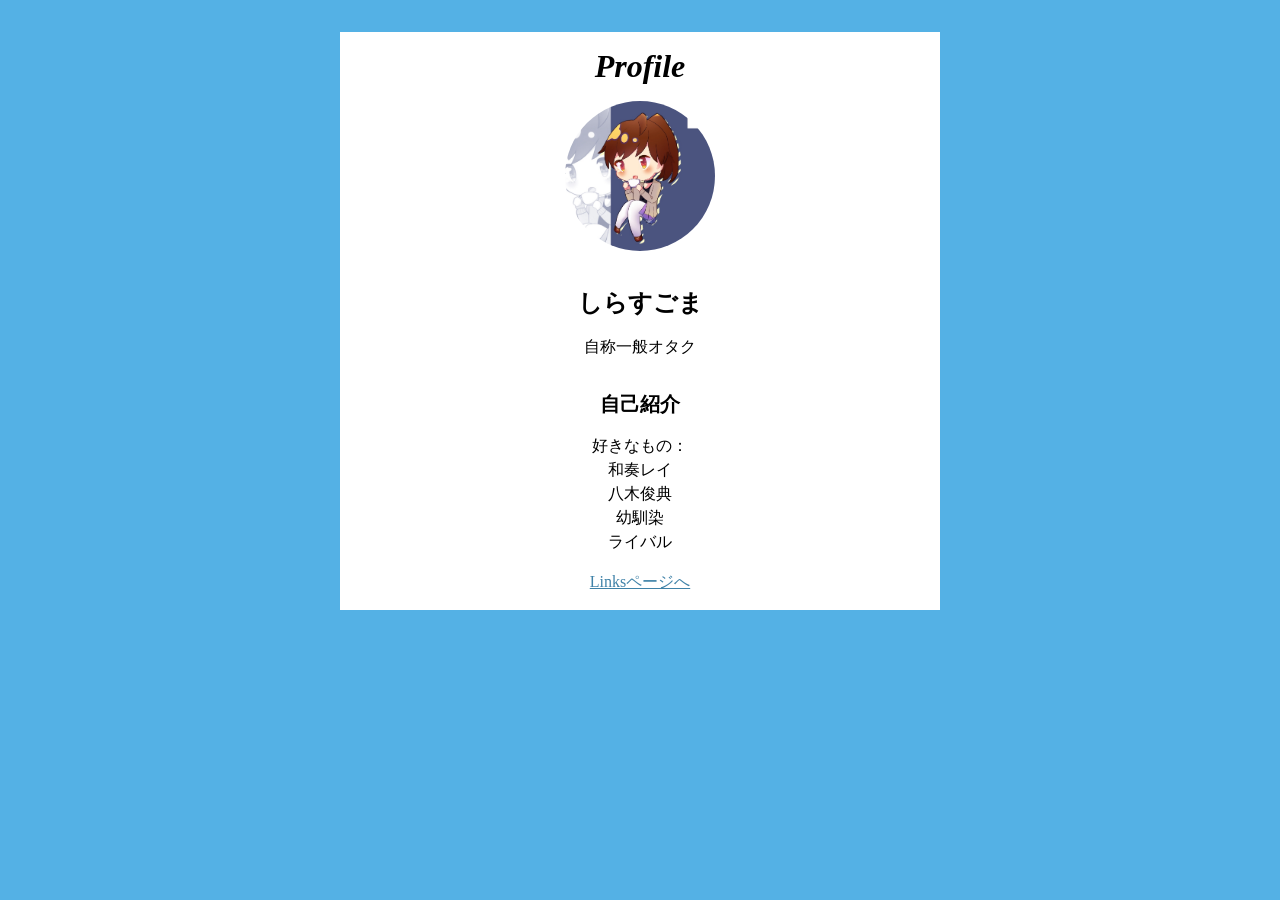
<file: index.html>
<!DOCTYPE html>
<html lang="ja">
    <head>
        <meta charset="UTF-8">
        <meta name="viewport" content="width=device-width, initial-scale=1.0">
        <title>しらすごまのプロフィールページ</title>
        <link rel="stylesheet" href="./css/style.css">
    </head>

    <body class="wrap">
        <div class="content">
            <h1 class="heading-lv1 text-center">Profile</h1>
            <figure class="profile-image">
                <img src="./images/4ras5m_icon.png" alt="しらすごまのプロフィール画像 / profile icon of 4ras5m" width="300" height="300">
            </figure>

            <h2 class="heading-lv2 heading-margin text-center">しらすごま</h2>
            <p class="text text-center">自称一般オタク</p>

            <h3 class="heading-lv3 heading-margin text-center">自己紹介</h3>
            <p class="text text-center">好きなもの：<br>和奏レイ<br>八木俊典<br>幼馴染<br>ライバル</p>

            <p class="text text-center"><a href="./links.html">Linksページへ</a></p>
    
        </div>
    </body>
</html>
</file>
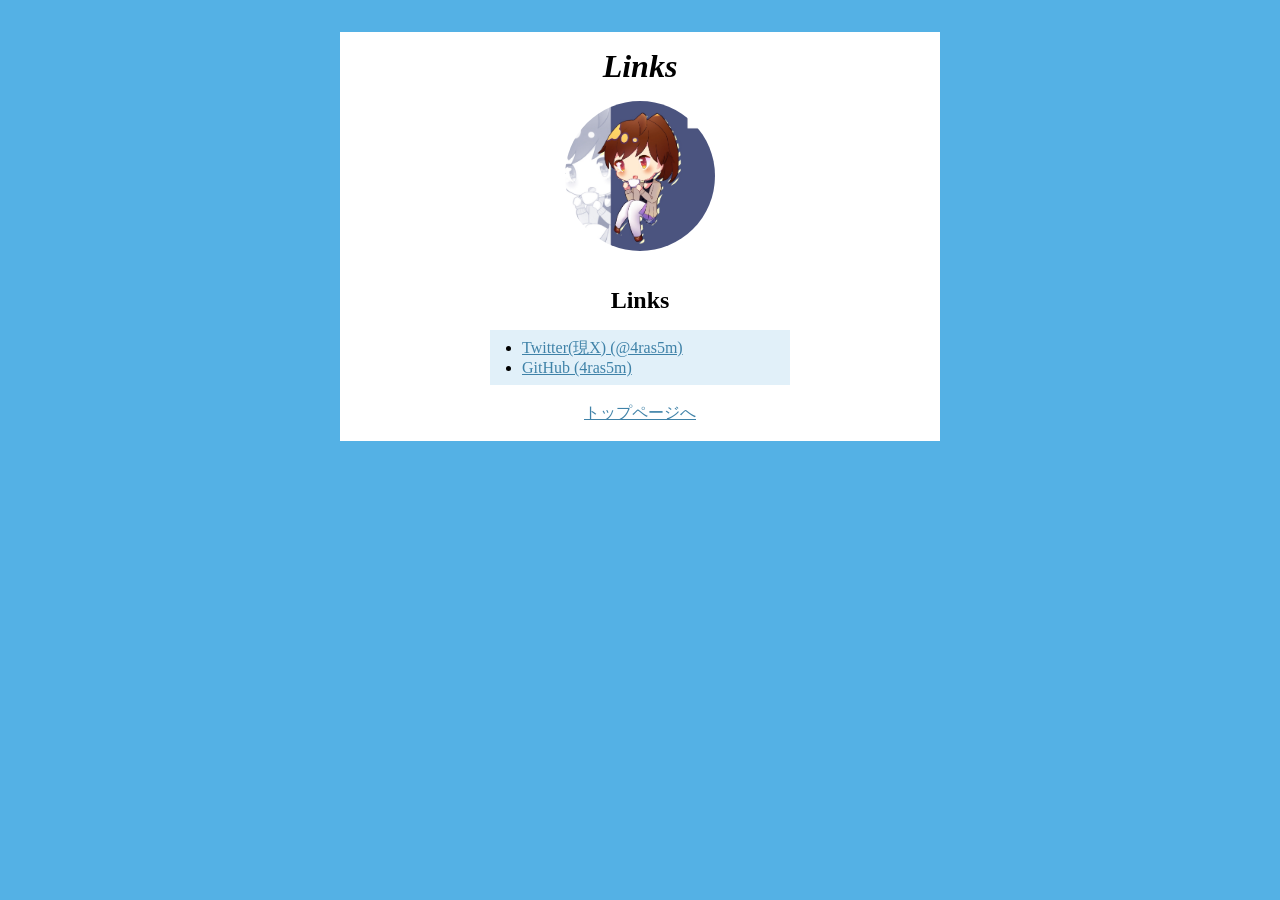
<file: links.html>
<!DOCTYPE html>
<html lang="ja">
    <head>
        <meta charset="UTF-8">
        <meta name="viewport" content="width=device-width", initial-scale="1.0">
        <title>しらすごまのリンクページ</title>
        <meta name="description" content="しらすごまに関するリンクをまとめました。">
        <link rel="stylesheet" href="./css/style.css">
    </head>

    <body class="wrap">
        <div class="content">
            <h1 class="heading-lv1 text-center">Links</h1>
            <figure class="profile-image">
                <img src="./images/4ras5m_icon.png" alt="しらすごまのプロフィール画像/profile image of 4ras5m" width="300" height="300">
            </figure>

            <h2 class="heading-lv2 heading-margin text-center">Links</h2>

            <div class="box box-margin">
                <ul>
                    <li><a href="https://twitter.com/4ras5m" target="_blank>">Twitter(現X) (@4ras5m)</a></li>
                    <li><a href="https://github.com/4ras5m" target="_blank">GitHub (4ras5m)</a></li>
                </ul>
            </div>
            <p class="text text-center"><a href="./index.html">トップページへ</a></p>
        </div>
    </body>
</html>
</file>
<file: css/style.css>
@charset "utf-8";

* {
    margin: 0;
    padding: 0;
    box-sizing: border-box;
}

.wrap {
    padding: 32px 0 64px;
    background-color: #54B1E5;
}

.content {
    width: 100%;
    max-width: 600px;
    margin: 0 auto;
    padding: 16px;
    background-color: #fff;
}

.heading-lv1 {
    font-size: 32px;
    font-style: italic;
}

.heading-lv2{
    font-size: 24px;
}

.heading-lv3{
    font-size: 20px;
}

.text {
    margin: 16px 0 0;
    font-size: 16px;
    line-height: 1.5;
}

.text-center {
    text-align: center;
}

.profile-image {
    margin: 16px 0 0;
    text-align: center;
}
.profile-image img{
    width: 150px;
    height: auto;
    border-radius: 50%;
}

a{
    color: #3F82A8;
}

a:hover{
    text-decoration: none;
}

.heading-margin {
    margin-top: 32px;
}

.box{
    width: 100%;
    max-width: 300px;
    margin: 0 auto;
    padding: 8px;
    background-color: #E1F0F9;
}

ul, ol {
    margin: 0 0 0 1.5em;
}

.box-margin {
    margin-top: 16px;
}
</file>
